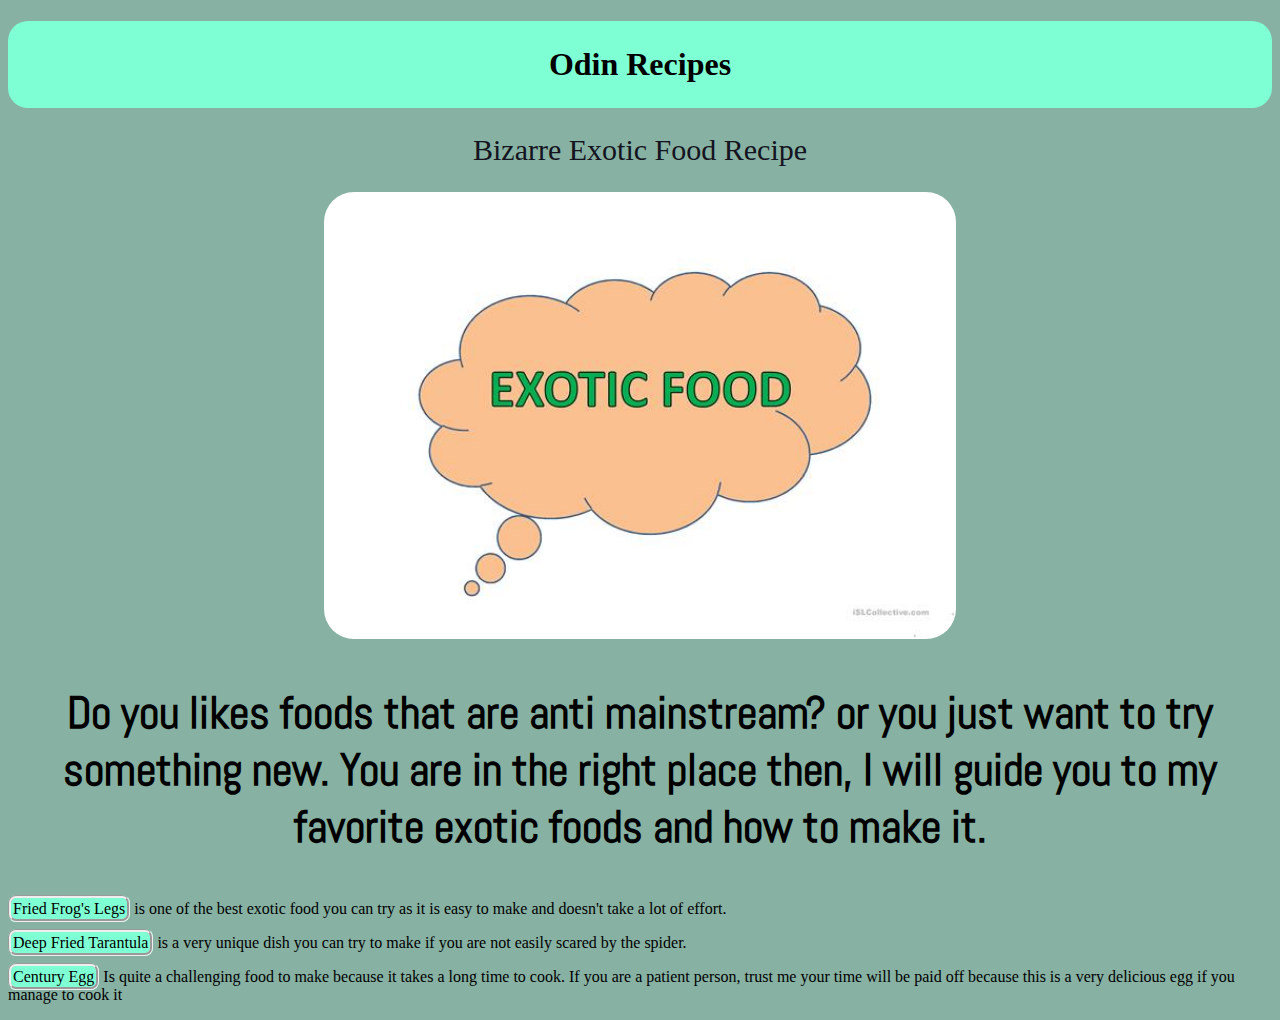
<file: index.html>
<!DOCTYPE html>
<html lang="en">
    <head>
        <title>Odin Recipes</title>
        <meta charset="UTF-8">
        <link rel="stylesheet" href="styles.css">
        <link rel="preconnect" href="https://fonts.googleapis.com">
        <link rel="preconnect" href="https://fonts.gstatic.com" crossorigin>
        <link href="https://fonts.googleapis.com/css2?family=Abel&family=Redressed&display=swap" rel="stylesheet"> 
    </head>

    <body>
        <h1>Odin Recipes</h1>
        <h2>Bizarre Exotic Food Recipe</h2>
        <img src="img/index-banner.jpg" alt="exotic food">
        <h3>Do you likes foods that are anti mainstream? or you just want to try something new. You are in the right place then, I will guide you to my favorite exotic foods and how to make it.</h3>
        <p></p>
        <p><a href="recipes/fried-frog.html"> Fried Frog's Legs</a> is one of the best exotic food you can try as it is easy to make and doesn't take a lot of effort.</p>
        <p><a href="recipes/fried-tarantula.html">Deep Fried Tarantula</a> is a very unique dish you can try to make if you are not easily scared by the spider.</p>
        <p><a href="recipes/century-eggs.html">Century Egg</a> Is quite a challenging food to make because it takes a long time to cook. If you are a patient person, trust me your time will be paid off because this is a very delicious egg if you manage to cook it</p>
    </body>
</html>
</file>
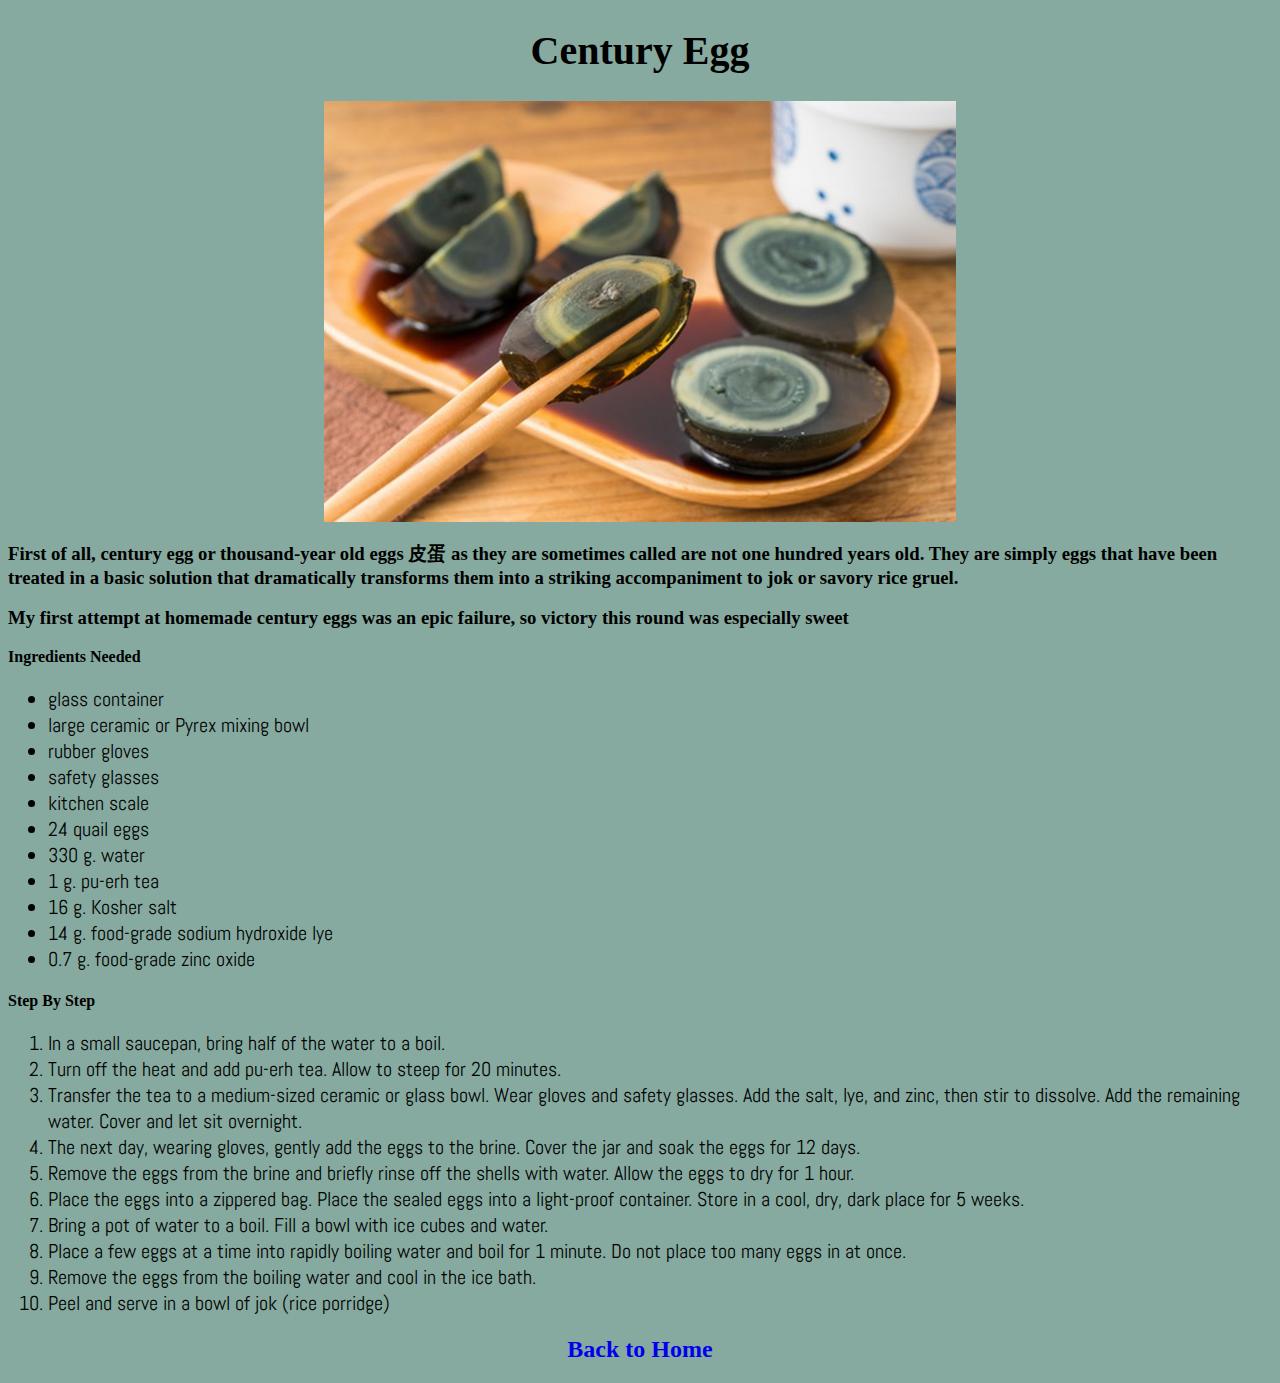
<file: recipes/century-eggs.html>
<!DOCTYPE html>
<html lang="en">
    <head>
        <title>Century Egg</title>
        <meta charset="UTF-8">
        <link rel="stylesheet" href="styles.css">
        <link rel="preconnect" href="https://fonts.googleapis.com">
        <link rel="preconnect" href="https://fonts.gstatic.com" crossorigin>
        <link href="https://fonts.googleapis.com/css2?family=Abel&family=Permanent+Marker&family=Redressed&display=swap" rel="stylesheet"> 
    </head>

    <body>
        <h1>Century Egg</h1>
        <img src="../img/centurt-egg.jpg" alt="Century egg">
            <h3>First of all, century egg or thousand-year old eggs 皮蛋 as they are sometimes called are not one hundred years old. They are simply eggs that have been treated in a basic solution that dramatically transforms them into a striking accompaniment to jok or savory rice gruel.</h3>
            <p></p>
            <h3>My first attempt at homemade century eggs was an epic failure, so victory this round was especially sweet</h3>
            <p></p>
            <p><strong>Ingredients Needed</strong></p>
            <ul>
                <li>glass container</li>
                <li>large ceramic or Pyrex mixing bowl</li>
                <li>rubber gloves</li>
                <li>safety glasses</li>
                <li>kitchen scale</li>
                <li>24 quail eggs
                <li>330 g. water</li>
                <li>1 g. pu-erh tea</li>
                <li>16 g. Kosher salt</li>
                <li>14 g. food-grade sodium hydroxide lye</li>
                <li>0.7 g. food-grade zinc oxide</li>
            </ul>
            <p><strong>Step By Step</strong></p>
            <ol>
                <li>In a small saucepan, bring half of the water to a boil.</li>
                <li>Turn off the heat and add pu-erh tea. Allow to steep for 20 minutes.</li>
                <li>Transfer the tea to a medium-sized ceramic or glass bowl. Wear gloves and safety glasses. Add the salt, lye, and zinc, then stir to dissolve. Add the remaining water. Cover and let sit overnight.</li>
                <li>The next day, wearing gloves, gently add the eggs to the brine. Cover the jar and soak the eggs for 12 days.</li>
                <li>Remove the eggs from the brine and briefly rinse off the shells with water. Allow the eggs to dry for 1 hour.</li>
                <li>Place the eggs into a zippered bag. Place the sealed eggs into a light-proof container. Store in a cool, dry, dark place for 5 weeks.</li>
                <li>Bring a pot of water to a boil. Fill a bowl with ice cubes and water.</li>
                <li>Place a few eggs at a time into rapidly boiling water and boil for 1 minute. Do not place too many eggs in at once.</li>
                <li>Remove the eggs from the boiling water and cool in the ice bath.</li>
                <li>Peel and serve in a bowl of jok (rice porridge)</li>
            </ol>
        <a href="../index.html"><h2> Back to Home </h2></a>
    </body>
</file>
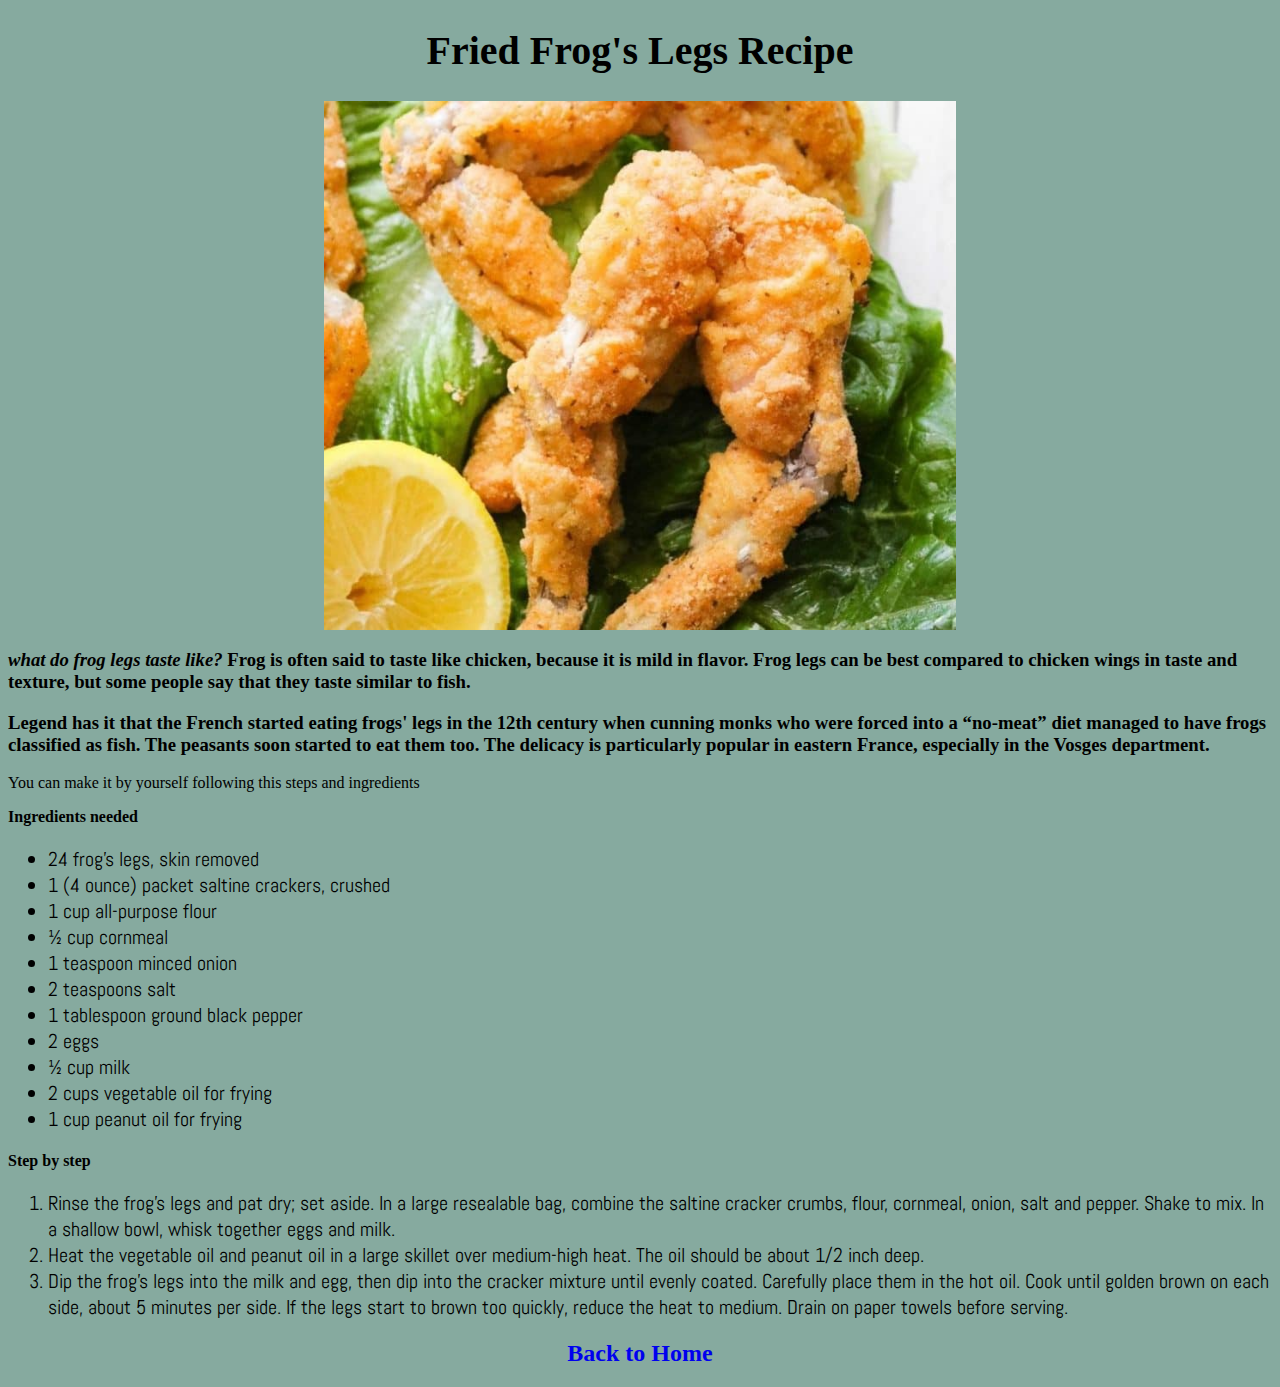
<file: recipes/fried-frog.html>
<!DOCTYPE html>
<html lang="en">
    <head>
        <title>Fried Frog's Legs</title>
        <meta charset="UTF-8">
        <link rel="stylesheet" href="styles.css">
        <link rel="preconnect" href="https://fonts.googleapis.com">
        <link rel="preconnect" href="https://fonts.gstatic.com" crossorigin>
        <link href="https://fonts.googleapis.com/css2?family=Abel&family=Permanent+Marker&family=Redressed&display=swap" rel="stylesheet"> 
    </head>

    <body>
        <h1>Fried Frog's Legs Recipe</h1>
        <img src="../img/fried-frog-legs.jpg" alt="Fried frog legs">
        <h3><em> what do frog legs taste like?</em> Frog is often said to taste like chicken, because it is mild in flavor. Frog legs can be best compared to chicken wings in taste and texture, but some people say that they taste similar to fish.</h3>
        <p></p>
        <h3>Legend has it that the French started eating frogs' legs in the 12th century when cunning monks who were forced into a “no-meat” diet managed to have frogs classified as fish. The peasants soon started to eat them too. The delicacy is particularly popular in eastern France, especially in the Vosges department.</h3>
        <p></p>
        <p>You can make it by yourself following this steps and ingredients</p>
            <p><strong>Ingredients needed</strong></p>
            <ul>
                <li>24 frog's legs, skin removed </li>
                <li>1 (4 ounce) packet saltine crackers, crushed</li>
                <li>1 cup all-purpose flour</li>
                <li>½ cup cornmeal</li>
                <li>1 teaspoon minced onion</li>
                <li>2 teaspoons salt</li>
                <li>1 tablespoon ground black pepper</li>
                <li>2 eggs</li>
                <li>½ cup milk</li>
                <li>2 cups vegetable oil for frying</li>
                <li>1 cup peanut oil for frying </li>
            </ul>
            <p><strong>Step by step</strong></p>
            <ol>
                <li>Rinse the frog's legs and pat dry; set aside. In a large resealable bag, combine the saltine cracker crumbs, flour, cornmeal, onion, salt and pepper. Shake to mix. In a shallow bowl, whisk together eggs and milk.</li>
                <li>Heat the vegetable oil and peanut oil in a large skillet over medium-high heat. The oil should be about 1/2 inch deep.</li>
                <li>Dip the frog's legs into the milk and egg, then dip into the cracker mixture until evenly coated. Carefully place them in the hot oil. Cook until golden brown on each side, about 5 minutes per side. If the legs start to brown too quickly, reduce the heat to medium. Drain on paper towels before serving.</li>
            </ol>
            <a href="../index.html"><h2> Back to Home </h2></a>
    </body>
</html>
</file>
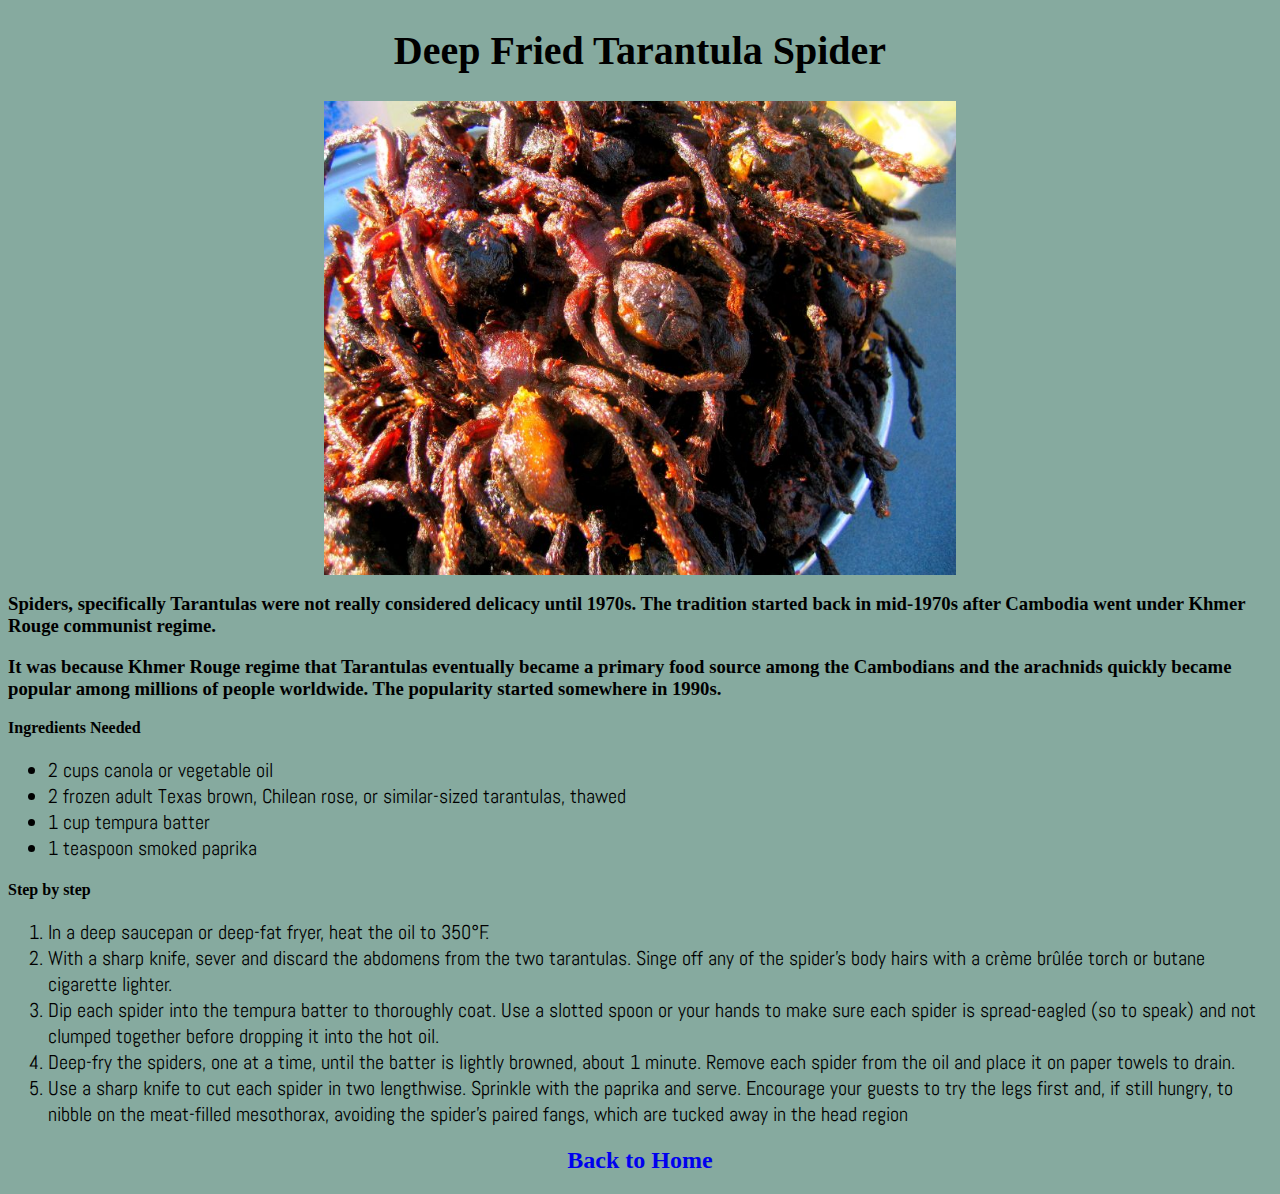
<file: recipes/fried-tarantula.html>
<!DOCTYPE html>
<html lang="en">
    <head>
        <title>Deep Fried Tarantula Spider</title>
        <meta charset="UTF-8">
        <link rel="stylesheet" href="styles.css">
        <link rel="preconnect" href="https://fonts.googleapis.com">
        <link rel="preconnect" href="https://fonts.gstatic.com" crossorigin>
        <link href="https://fonts.googleapis.com/css2?family=Abel&family=Permanent+Marker&family=Redressed&display=swap" rel="stylesheet"> 
    </head>

    <body>
        <h1>Deep Fried Tarantula Spider</h1>
        <img src="../img/fried-tarantula.jpg" alt="fried taranstula">
        <h3>Spiders, specifically Tarantulas were not really considered delicacy until 1970s. The tradition started back in mid-1970s after Cambodia went under Khmer Rouge communist regime.</h3>
        <p></p>
        <h3>It was because Khmer Rouge regime that Tarantulas eventually became a primary food source among the Cambodians and the arachnids quickly became popular among millions of people worldwide. The popularity started somewhere in 1990s.</h3>
        <p></p>
            <p><strong>Ingredients Needed</strong></p>
            <ul>
                <li>2 cups canola or vegetable oil</li>
                <li>2 frozen adult Texas brown, Chilean rose, or similar-sized tarantulas, thawed</li>
                <li>1 cup tempura batter</li>
                <li>1 teaspoon smoked paprika</li>
            </ul>
            <p><strong>Step by step</strong></p>
            <ol>
                <li>In a deep saucepan or deep-fat fryer, heat the oil to 350°F.</li>
                <li>With a sharp knife, sever and discard the abdomens from the two tarantulas. Singe off any of the spider's body hairs with a crème brûlée torch or butane cigarette lighter.</li>
                <li>Dip each spider into the tempura batter to thoroughly coat. Use a slotted spoon or your hands to make sure each spider is spread-eagled (so to speak) and not clumped together before dropping it into the hot oil.</li>
                <li>Deep-fry the spiders, one at a time, until the batter is lightly browned, about 1 minute. Remove each spider from the oil and place it on paper towels to drain.</li>
                <li>Use a sharp knife to cut each spider in two lengthwise. Sprinkle with the paprika and serve. Encourage your guests to try the legs first and, if still hungry, to nibble on the meat-filled mesothorax, avoiding the spider's paired fangs, which are tucked away in the head region</li>
            </ol>   
            <a href="../index.html"><h2> Back to Home </h2></a>
    </body>
</file>
<file: styles.css>
body {
    background-color: rgb(135, 177, 163);
}

h1 {
    background-color: aquamarine;
    font-family: 'Redressed', cursive;
    font-weight: bold;
    color:black;
    text-align: center;
    border-radius: 20px;
    padding: 25px;
}

h2 {
    font-family: 'Times New Roman', Times, serif;
    font-weight: lighter;
    font-size: 30px;
    text-align: center;
    color:rgb(20, 20, 32);
}

img {
    display: block;
    margin-left: auto;
    margin-right: auto;
    width: 50%;
    border-radius: 30px;
}

h3 {
    font-family: 'Abel', sans-serif;
    font-size: 45px;
    text-align: center;
}

a {
    text-decoration: none;
    font-family: 'Times New Roman', Times, serif;
    background-color: aquamarine;
    color: black;
    padding: 2px;
    border-radius: 8px;
    border-style: groove;
}
</file>
<file: recipes/styles.css>
h1 {
    font-family: 'Redressed', cursive;
    font-size: 40px;
    text-align: center;
}

img {
    display: block;
    margin-left: auto;
    margin-right: auto;
    width: 50%;
}

a {
    text-align: center;
    text-decoration: none;
}

body {
    background-color: rgb(134, 170, 159);
}

ul {
    font-family: 'Abel', sans-serif;
    font-size: 20px;
}

ol {
    font-family: 'Abel', sans-serif;
    font-size: 20px;
}
</file>
